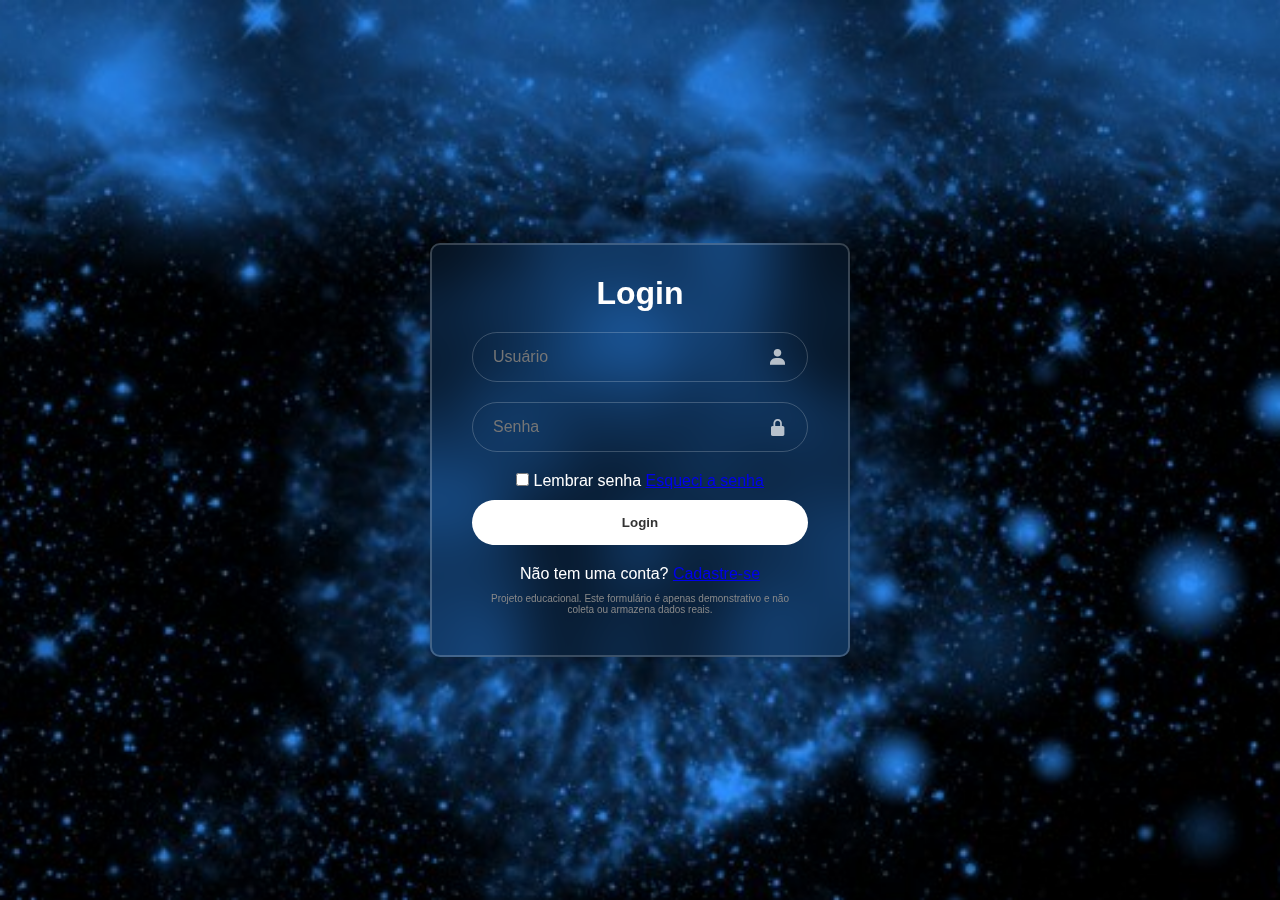
<file: index.html>
<!DOCTYPE html>
<html lang="pt-br">
<head>
    <meta charset="UTF-8">
    <meta name="viewport" content="width=device-width, initial-scale=1.0">
    <title>Tela de Login</title>
    <link rel="stylesheet" href="css/style.css">
    <link href="https://unpkg.com/boxicons@2.1.4/css/boxicons.min.css" rel="stylesheet">
</head>
<body>
    <main class="container">
      <form>
         <h1>Login</h1>
         <div class="input-box">
               <input placeholder="Usuário" type="email" name="usuario" required autocomplete="off">
               <i class="bx bxs-user"></i>
         </div>
         <div class="input-box">
               <input placeholder="Senha" type="password" name="senha" required aria-label="#">
               <i class="bx bxs-lock-alt"></i>
         </div>
         <div class="remember-forgot">
               <label>
               <input type="checkbox" name="lembrar-senha">
                  Lembrar senha
               </label>
               <a href="esqueci-senha.html" target="_blank">Esqueci a senha</a>
         </div>
               <button type="submit" class="login">Login</button>
         <div class="register-link">
               <p>Não tem uma conta? <a href="cadastro.html" target="_blank">Cadastre-se</a></p>
         </div>
      </form>
           <footer>
               <p class="aviso">Projeto educacional. Este formulário é apenas demonstrativo e não coleta ou armazena dados reais. </p>
           </footer>
    </main>
</body>
</html>
</file>
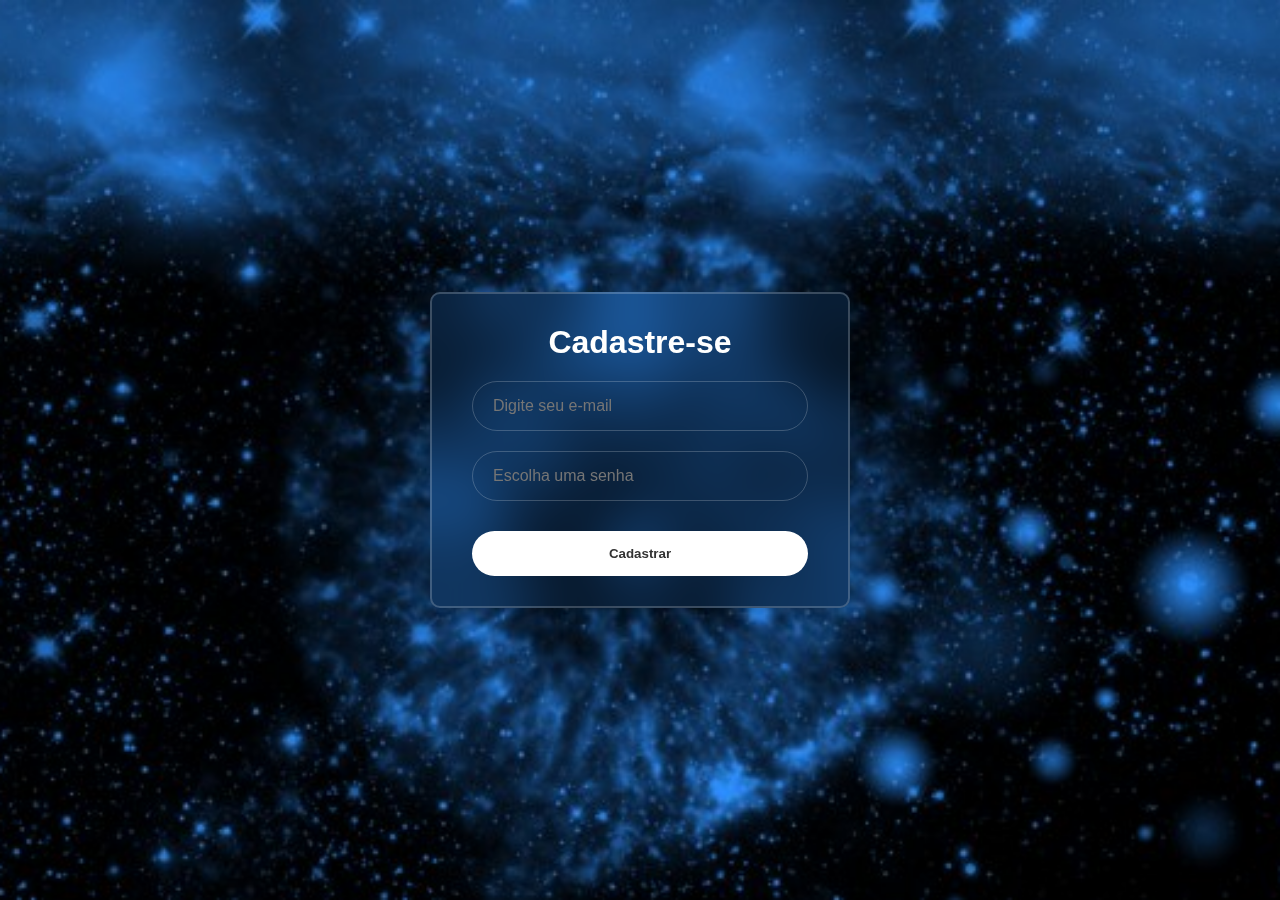
<file: cadastro.html>
<!DOCTYPE html>
<html lang="pt-br">
<head>
    <meta charset="UTF-8">
    <meta name="viewport" content="width=device-width, initial-scale=1.0">
    <title>Cadastro</title>
    <link href="https://unpkg.com/boxicons@2.1.4/css/boxicons.min.css" rel="stylesheet">
    <link rel="stylesheet" href="css/style.css">
</head>
    <body>
        <!-- Container principal -->
        <main class="container">

            <!-- Título da página -->
            <h1>Cadastre-se</h1>

            <!-- Campo de e-mail -->
            <div class="input-box">
                <input type="email" placeholder="Digite seu e-mail" required>
                <!-- type="email" valida que o usuário digitou um email válido -->
                <!-- required força preenchimento antes de enviar -->
            </div>

            <!-- Campo de senha -->
            <div class="input-box">
                <input type="password" placeholder="Escolha uma senha" required>
                <!-- type="password" esconde os caracteres digitados -->
            </div>

            <!-- Botão de cadastro -->
            <button>Cadastrar</button>
            <!-- Ainda não envia dados, apenas demonstra a interface -->
        </main>
    </body>
</html>
</file>
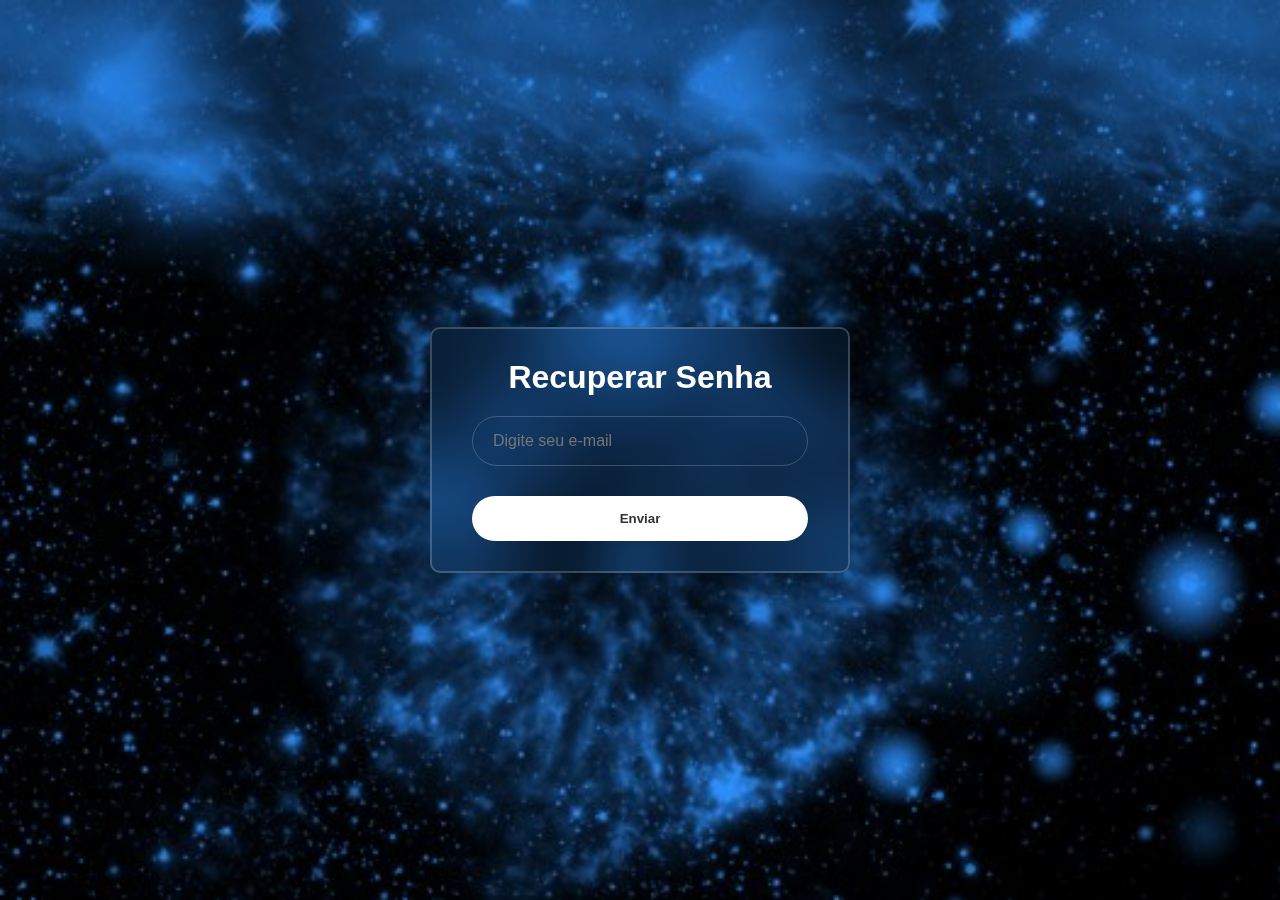
<file: esqueci-senha.html>
<!DOCTYPE html>
<html lang="pt-br">
<head>
    <meta charset="UTF-8">
    <meta name="viewport" content="width=device-width, initial-scale=1.0">
    <title>Recuperar Senha</title>
    <link href="https://unpkg.com/boxicons@2.1.4/css/boxicons.min.css" rel="stylesheet">
    <link rel="stylesheet" href="css/style.css">
</head>
<body>
    <!-- Container principal -->
    <main class="container">
        <!-- Título da página -->
        <h1>Recuperar Senha</h1>

        <!-- Campo para digitar e-mail -->
        <div class="input-box">
            <input type="email" placeholder="Digite seu e-mail" required>
            <!-- type="email" valida formato de e-mail -->
        </div>

        <!-- Botão de enviar -->
        <button>Enviar</button>
        <!-- Ainda não envia de fato, apenas demonstra visual -->
    </main>
    
</body>
</html>
</file>
<file: css/style.css>
* {
            margin: 0;
            padding: 0;
            box-sizing: border-box;
            font-family: "Poppins", sans-serif;
        }

        body {
            background: url("../imagens/galaxia.jpg") no-repeat center center / cover;
            display: flex;
            justify-content: center;
            align-items: center;
            min-height: 100vh;
            color: white;
            text-align: center;
        }

        .container {
            width: 420px; 
            background-color: transparent; 
            border: 2px solid rgba(255,255,255,0.2); 
            border-radius: 10px;
            padding: 30px 40px;
            box-shadow: 0 0 10px rgba(0,0,0,0.2); 
            backdrop-filter: blur(30px);
            text-align: center;
        }

        h1 {
            margin-bottom: 20px;
        }

        .input-box {
            position: relative;
            width: 100%;
            margin: 20px 0;
        }

        .input-box input {
            width: 100%;
            padding: 15px 20px;
            border-radius: 40px;
            border: 1px solid rgba(255,255,255,0.2);
            background-color: transparent;
            color: white;
            font-size: 16px;
            outline: none;
        }

        button {
            width: 100%;
            padding: 15px;
            border-radius: 40px;
            border: none;
            background-color: #fff;
            color: #333;
            font-weight: 600;
            cursor: pointer;
            margin-top: 10px;
            transition: 0.3s ease;
        }

        button:hover {
            background-color: transparent;
            color: white;
            border: 2px solid rgba(255,255,255,0.2);
        }

        .aviso {
            margin-top: auto;
            text-align: center;
            padding: 10px;
            color: #888;
            font-size: 10px;
        }

        .input-box {
            position: relative;
        }

        .input-box i {
            position: absolute;
            right: 20px; 
            top: 50%;
            transform: translateY(-50%); 
            font-size: 20px;
            color: rgba(255,255,255,0.7);
            pointer-events: none; 
        }

        .login {
            margin-bottom: 20px;
        }
</file>
